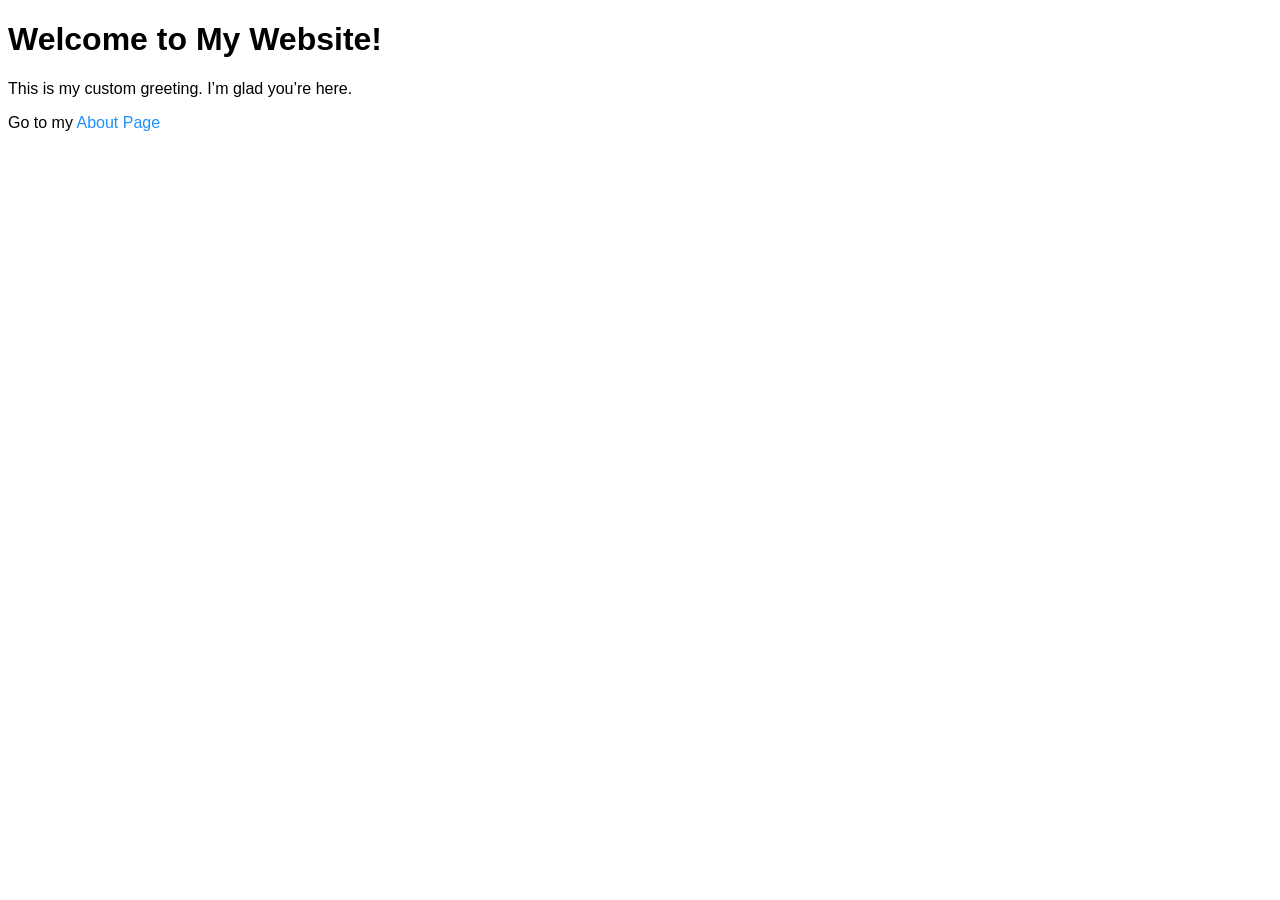
<file: index.html>
<!DOCTYPE html>
<html lang="en">
<head>
    <meta charset="UTF-8">
    <title>Home - My Website</title>
    <link rel="stylesheet" href="styles.css">
    <script>
        // JavaScript: Alert box with a greeting on page load
        window.onload = function() {
            alert("Welcome to my homepage!");
        };
    </script>
</head>
<body>
    <h1>Welcome to My Website!</h1>
    <p>This is my custom greeting. I’m glad you’re here.</p>

    <p>
        Go to my 
        <a href="about.html">About Page</a>
    </p>
</body>
</html>
</file>
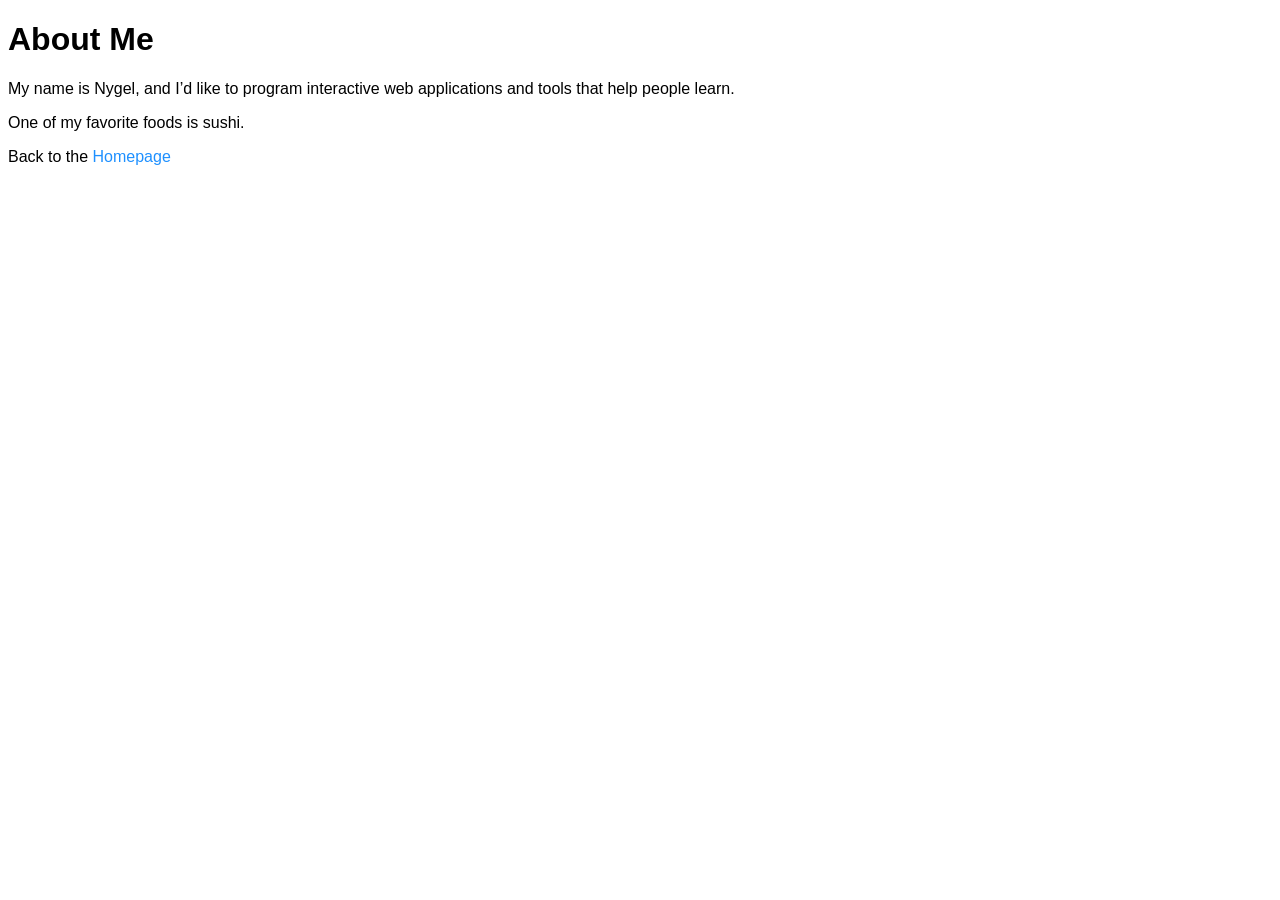
<file: about.html>
<!DOCTYPE html>
<html lang="en">
<head>
    <meta charset="UTF-8">
    <title>About Me</title>
    <link rel="stylesheet" href="styles.css">
    <script>
        // JavaScript: Alert box with a greeting on page load
        window.onload = function() {
            alert("Hello from the About page!");
        };
    </script>
</head>
<body>
    <h1>About Me</h1>
    <p>My name is Nygel, and I’d like to program interactive web applications and tools that help people learn.</p>
    <p>One of my favorite foods is sushi.</p>

    <p>
        Back to the 
        <a href="index.html">Homepage</a>
    </p>
</body>
</html>
</file>
<file: styles.css>
/* Make all regular text (body content) black */
body {
    color: black;
    font-family: Arial, sans-serif;
}

/* Set the color of all links */
a {
    color: #1e90ff; /* DodgerBlue */
    text-decoration: none;
}

a:hover {
    color: #ff4500; /* OrangeRed on hover */
    text-decoration: underline;
}
</file>
